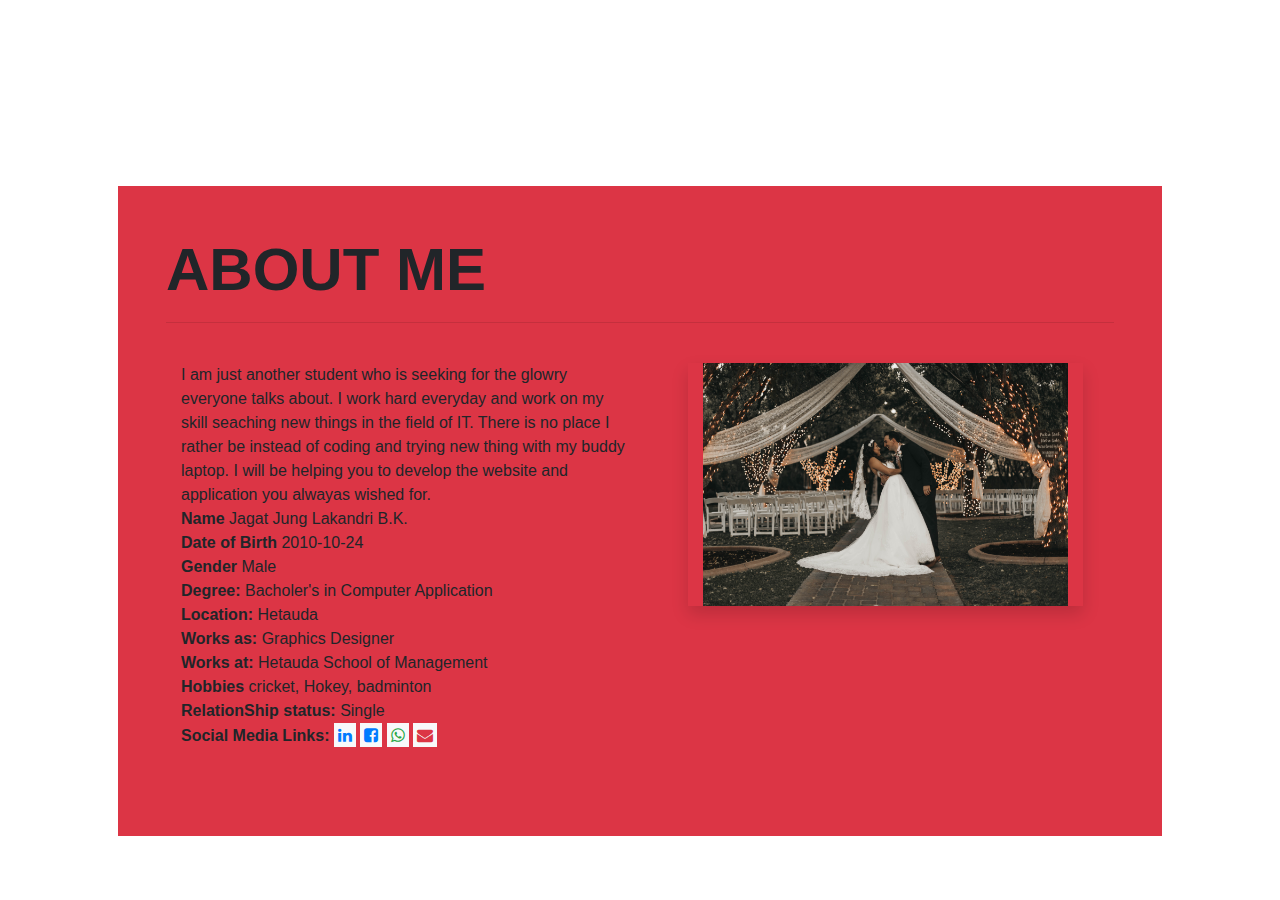
<file: index.html>
<!doctype html>
<html lang="en">
  <head>
    <title>Title</title>
    <!-- Required meta tags -->
    <meta charset="utf-8">
    <meta name="viewport" content="width=device-width, initial-scale=1, shrink-to-fit=no">

    <!-- Bootstrap CSS -->
    <link rel="stylesheet" href="https://stackpath.bootstrapcdn.com/bootstrap/4.3.1/css/bootstrap.min.css" integrity="sha384-ggOyR0iXCbMQv3Xipma34MD+dH/1fQ784/j6cY/iJTQUOhcWr7x9JvoRxT2MZw1T" crossorigin="anonymous">
    <link rel="stylesheet" href="https://cdnjs.cloudflare.com/ajax/libs/font-awesome/4.7.0/css/font-awesome.min.css">
  </head>
  <body>
            
    <!--ABOUT STARTS HERE-->
    <div data-aos="zoom-out-down" class="container" style="margin-top:7%;" id="about">
        
      <div class="row p-5">
          <div class="bg-danger mt-5 p-5">
              <h1 class="font-weight-bold" style="font-size: 60px;">ABOUT ME</h1>
              <hr class="pLine"><br>
              <p class="col-sm-12 col-lg-6" style="float: left;">
                  I am just another student who is seeking for the glowry everyone talks about. I work hard everyday and work on my skill seaching new things in the field of IT. 
                  There is no place I rather be instead of coding and trying new thing with my buddy laptop. I will be helping you to develop the website and application you alwayas wished for.<br>
                  <b>Name</b>
                  Jagat Jung Lakandri B.K.
                  <br>
                  <b>Date of Birth</b>
                  2010-10-24<br>
                  <b>Gender</b>
                  Male<br>
                  <b>Degree:</b>
                  Bacholer's in Computer Application<br>
                  <b>Location:</b>
                  Hetauda<br>
                  <b>Works as:</b>
                  Graphics Designer<br>
                  <b>Works at:</b>
                  Hetauda School of Management
                  <br>
                  <b>Hobbies</b>
                  cricket, Hokey, badminton
                  <br>
                  <b>RelationShip status:</b>
                  Single<br>
                  <b>Social Media Links:</b>
                  <i class="fa fa-linkedin bg-light text p-1 text-primary " aria-hidden="true"></i>
                  <i class="fa fa-facebook-square bg-light text p-1 text-primary" aria-hidden="true"></i>
                  <i class="fa fa-whatsapp bg-light text p-1 text-success" aria-hidden="true"></i>
                  <i class="fa fa-envelope bg-light text p-1 text-danger" aria-hidden="true"></i>
                  <br><br>

              </p>
          
          <div class="col-sm-12 col-lg-5 ml-5 shadow" style="float:left; margin-top:0%;">
              <img class="Pimage" src="pictures/picOne.jpg" width="100%">
          </div>
          </div>
      </div>
    <!-- Optional JavaScript -->
    <!-- jQuery first, then Popper.js, then Bootstrap JS -->
    <script src="https://code.jquery.com/jquery-3.3.1.slim.min.js" integrity="sha384-q8i/X+965DzO0rT7abK41JStQIAqVgRVzpbzo5smXKp4YfRvH+8abtTE1Pi6jizo" crossorigin="anonymous"></script>
    <script src="https://cdnjs.cloudflare.com/ajax/libs/popper.js/1.14.7/umd/popper.min.js" integrity="sha384-UO2eT0CpHqdSJQ6hJty5KVphtPhzWj9WO1clHTMGa3JDZwrnQq4sF86dIHNDz0W1" crossorigin="anonymous"></script>
    <script src="https://stackpath.bootstrapcdn.com/bootstrap/4.3.1/js/bootstrap.min.js" integrity="sha384-JjSmVgyd0p3pXB1rRibZUAYoIIy6OrQ6VrjIEaFf/nJGzIxFDsf4x0xIM+B07jRM" crossorigin="anonymous"></script>
  </body>
</html>
</file>
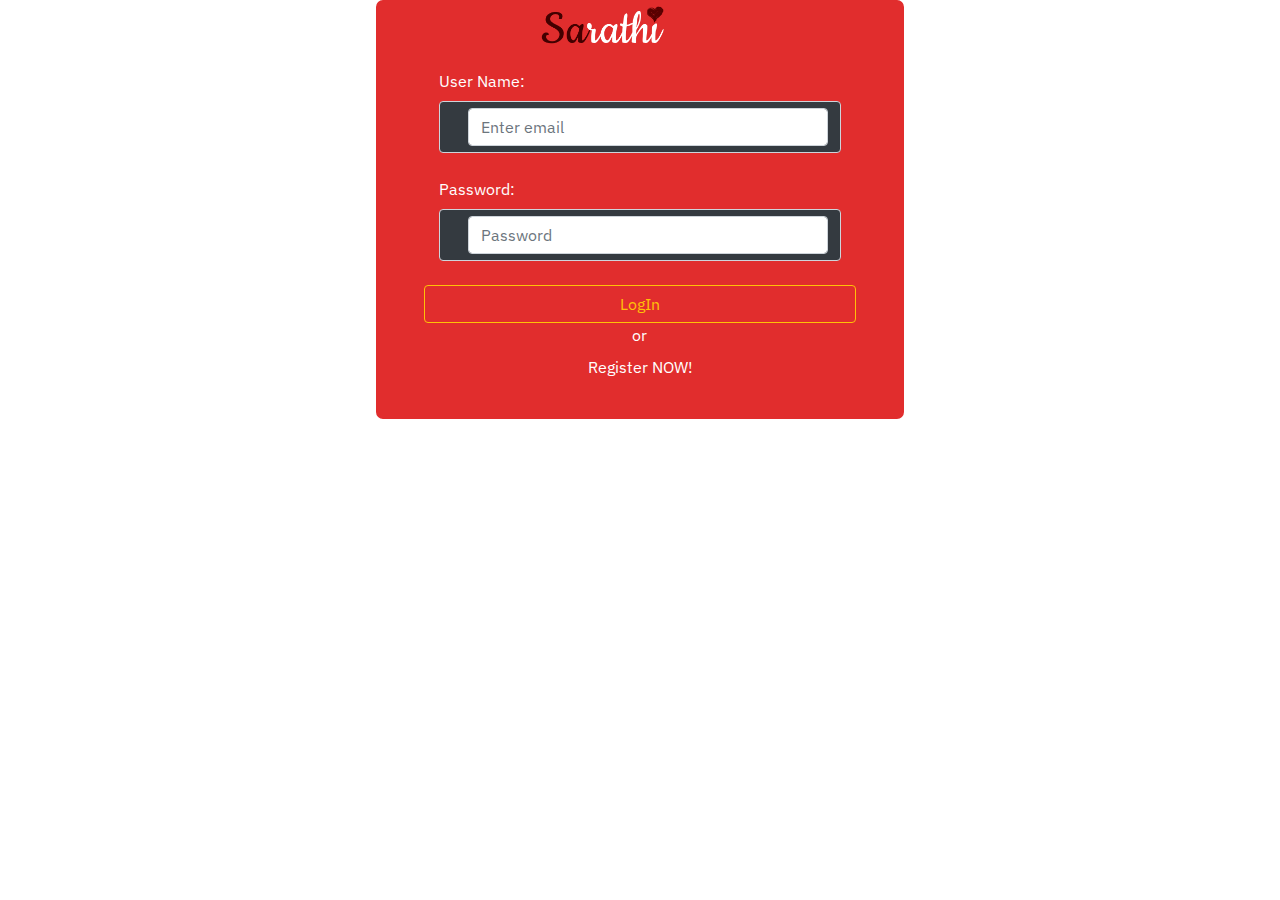
<file: html/login.html>
<!doctype html>
<html lang="en">
  <head>
    <title>Title</title>
    <!-- Required meta tags -->
    <meta charset="utf-8">
    <meta name="viewport" content="width=device-width, initial-scale=1, shrink-to-fit=no">

    <!-- Bootstrap CSS -->
    <link rel="stylesheet" href="https://stackpath.bootstrapcdn.com/bootstrap/4.3.1/css/bootstrap.min.css" integrity="sha384-ggOyR0iXCbMQv3Xipma34MD+dH/1fQ784/j6cY/iJTQUOhcWr7x9JvoRxT2MZw1T" crossorigin="anonymous">
    <link rel="stylesheet" href="https://use.fontawesome.com/releases/v5.6.1/css/all.css" integrity="sha384-gfdkjb5BdAXd+lj+gudLWI+BXq4IuLW5IT+brZEZsLFm++aCMlF1V92rMkPaX4PP" crossorigin="anonymous">
    <link rel="stylesheet" href="mystyles.css">
    <link rel="stylesheet" href="https://use.fontawesome.com/releases/v5.6.1/css/all.css" integrity="sha384-gfdkjb5BdAXd+lj+gudLWI+BXq4IuLW5IT+brZEZsLFm++aCMlF1V92rMkPaX4PP" crossorigin="anonymous">
    <link rel="preconnect" href="https://fonts.gstatic.com">
<link href="https://fonts.googleapis.com/css2?family=IBM+Plex+Sans&display=swap" rel="stylesheet">


</head>
  <body>
    <div class="container-fluid justify-content-center  ">
        <div class="row justify-content-center mt-5">
            <div class="col-9 col-sm-9 col-lg-5 login_form_content">
                <img src="logo.png" class="login_image">
                
                <!--the form starts here-->
                <form class="pl-5 pr-5 pb-3" action="database/logindb.php" method="post">
                    <div class="form-group">
                      <label for="email">User Name:</label>
                      <span class="input-group-text bg-dark"><i class="fas fa-user"></i><input type="email" class="form-control ml-3" placeholder="Enter email" name="mail"></span>
                    <div class="form-group">
                        <br>
                      <label for="password">Password:</label>
                      <span class="input-group-text bg-dark"><i class="fas fa-key"></i><input type="password" class="form-control ml-3" placeholder="Password" name="pass"></span>
                    <div class="row justify-content-center mt-4">
                    <button type="submit" class="btn btn-outline-warning btn-block">LogIn</button>
                   <br> <label>or</label>
                   </div>
                 <a href="register.php"><label style="margin-left: 37%;">Register NOW!</label></a>
                </div>
                </div>
               
                </form>
            </div>
            
        </div>
    </div>    
    <!-- Optional JavaScript -->
    <!-- jQuery first, then Popper.js, then Bootstrap JS -->
    <script src="https://code.jquery.com/jquery-3.3.1.slim.min.js" integrity="sha384-q8i/X+965DzO0rT7abK41JStQIAqVgRVzpbzo5smXKp4YfRvH+8abtTE1Pi6jizo" crossorigin="anonymous"></script>
    <script src="https://cdnjs.cloudflare.com/ajax/libs/popper.js/1.14.7/umd/popper.min.js" integrity="sha384-UO2eT0CpHqdSJQ6hJty5KVphtPhzWj9WO1clHTMGa3JDZwrnQq4sF86dIHNDz0W1" crossorigin="anonymous"></script>
    <script src="https://stackpath.bootstrapcdn.com/bootstrap/4.3.1/js/bootstrap.min.js" integrity="sha384-JjSmVgyd0p3pXB1rRibZUAYoIIy6OrQ6VrjIEaFf/nJGzIxFDsf4x0xIM+B07jRM" crossorigin="anonymous"></script>
  </body>
</html>
</file>
<file: html/mystyles.css>
body{
    background-image: url("http://www.indiamarks.com/wp-content/uploads/Indian-Wedding-1.jpg");
    background-repeat: no-repeat;
    background-attachment: fixed;
    background-position: center;
    background-size: 100% 100%; 
    overflow-x: hidden; 
    font-family: 'IBM Plex Sans', sans-serif;
}

h1{
    color: white;
}

.pContent{
    color: rgb(32, 27, 27);
    width: 68%;
    padding: 4%;
    font-size: 20px;
}

b{
    margin:10px;
    margin-left: 0px;
}

.fields{
    width: 2vw;
}

.Pimage{
    margin-top:3%;
    width: 95%;
   
}
.navB{
    color: blanchedalmond;
    margin-left: 2%;
    min-width: 60px;
    padding-right: 45%;
    text-decoration: none;
}

.navImg{
    width: 160px;
}

a:link, a:visited {
    color: white;
    text-decoration: none;
  }
  
  a:hover, a:active {
    color: white;
  }

  .pLine{
      
      width: 80%;
      height: 50px;
      margin: 0px;
      border:none ;
      border-top: 10px solid rgba(0, 0, 0, 0.322);
      margin-bottom: -8%;
      
  }


@media screen and (max-width:500px){
    .navB{    
        padding-right: 1%;
    }
    #co{
        border-style: none;
        width: auto;
        border-radius: 0px;
    }
    .navImg{

        padding-left: 150px;
        width: 300px;
        
    }
    
 
}


.login_form_content{
    margin-top: -4%;
    background-color: rgba(218, 0, 0, 0.822);
    color:white;
    border-radius: 10px;
    border-style: solid;
    border-color: white;
}

.login_image{
    width: 30%;
    margin-left: 30%;
    margin-top: -4%;
    margin-bottom: 2%;
}

i{
    color: white;
}

/* for links */
a:link {
    color: rgb(255, 255, 255);
  }
  
  /* visited link */
  a:visited {
    color: rgb(255, 255, 255);
  }
  
  /* mouse over link */
  a:hover {
    color: rgb(128, 19, 0);
  }
  
  /* selected link */
  a:active {
    color: rgb(255, 255, 255);
  }


footer{
    background-color: #ff3c0086;

}

.img-fluid{
width: 100%;
}

#co{
    color: rgb(255, 255, 255);
    border-style: solid;
    width: 100px;
    border-color: rgb(255, 251, 42);
    border-radius: 10px;
    margin: 10px;
    align-content: center;
    font-weight: bold;
    
}
#co:hover{
    border-color: rgb(255, 230, 0);
    background-color: rgb(107, 2, 2);
    color: rgb(255, 0, 0);
    
}
.center {
    position: absolute;
    top: 50%;
    left: 50%;
    transform: translate(-50%, -50%);
    font-size: 60px;
    font-weight: bold;
    -webkit-text-stroke: 1px black;
    color: cornsilk;
  }
</file>
